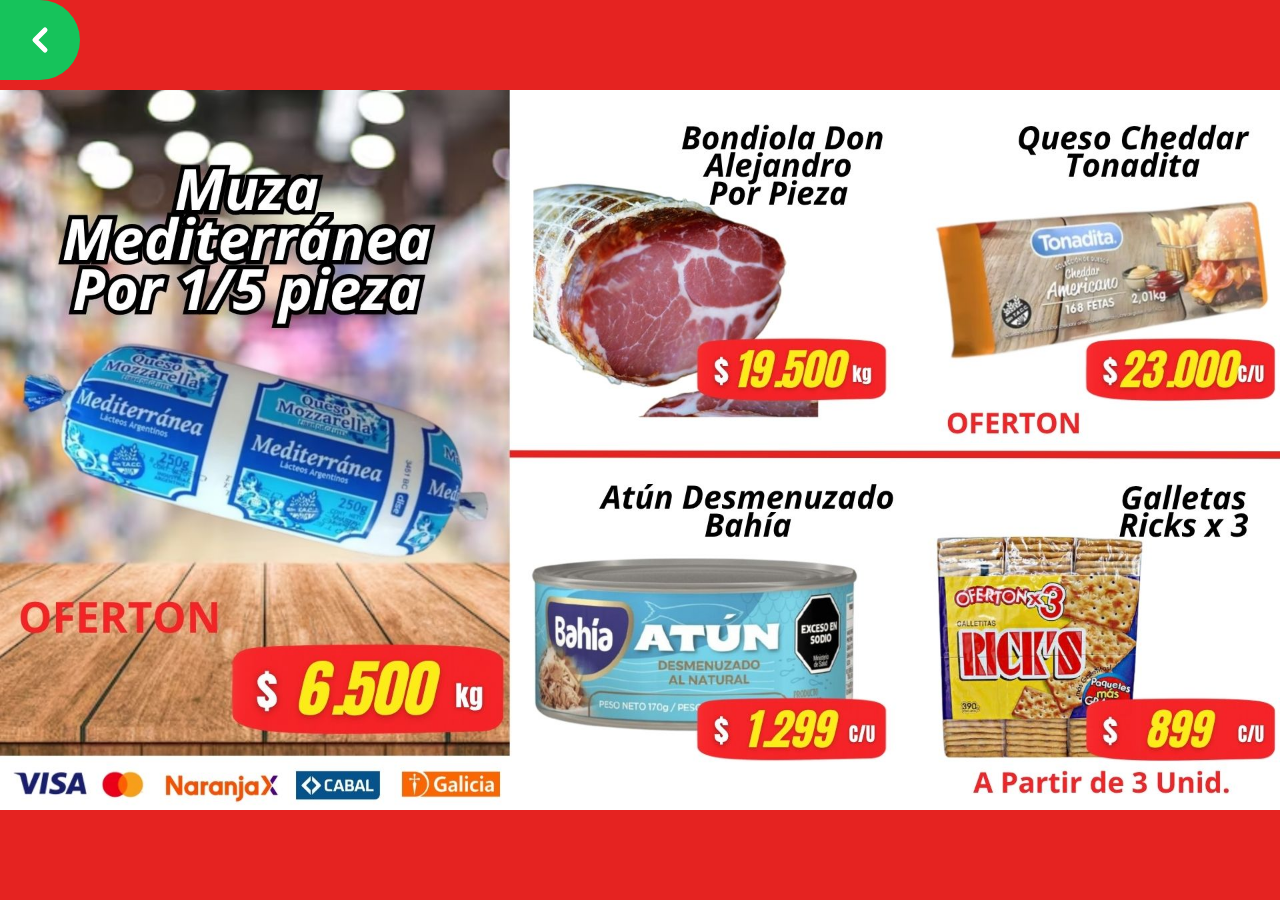
<file: index.html>
<!DOCTYPE html>
<html lang="es">
<head>
  <meta charset="UTF-8" />
  <meta name="viewport" content="width=device-width, initial-scale=1.0" />
  <title>Fiambrissima</title>
  <meta name="description" content="Fiambrissima, supermercado con varios locales. Calidad, variedad y precios para familias y comercios." />
  <!-- CSS -->
  <link rel="stylesheet" href="css/style.css" />
  <!-- Fuentes (ejemplo) -->
  <!--
  <link rel="preconnect" href="https://fonts.googleapis.com">
  <link rel="preconnect" href="https://fonts.gstatic.com" crossorigin>
  -->
</head>
<body>
  <div class="slider">
    <a href="https://fiambrissima.netlify.app/" class="btn-back" aria-label="Volver">
      <svg viewBox="0 0 24 24" class="icon">
        <path d="M15 18l-6-6 6-6"/>
      </svg>
    </a>
  
    <div class="slides" id="slides">
  
      <div class="slide">
        <img src="assets/img/1.jpg" alt="Oferta 1">
      </div>
  
      <div class="slide">
        <img src="assets/img/2.jpg" alt="Oferta 2">
      </div>
      <div class="slide">
        <img src="assets/img/3.jpg" alt="Oferta 2">
      </div>
      <div class="slide">
        <img src="assets/img/4.jpg" alt="Oferta 2">
      </div>
    </div>
  
  </div>
  <!-- JS -->
  <script src="js/script.js"></script>
</body>
</html>
</file>
<file: css/style.css>
/* =====================
   RESET
===================== */
*,
*::before,
*::after {
  box-sizing: border-box;
  margin: 0;
  padding: 0;
}

/* =====================
   VARIABLES
===================== */
:root {
  --color-bg: #ffffff;
  --color-text: #000000;
}

/* =====================
   BASE
===================== */
html {
  scroll-behavior: smooth;
}

body {
  min-height: 100vh;
  font-family: system-ui, -apple-system, BlinkMacSystemFont, sans-serif;
  background-color: var(--color-bg);
  color: var(--color-text);
  line-height: 1.5;
}

/* =====================
   MEDIA DEFAULT
===================== */
img,
picture,
video,
canvas,
svg {
  display: block;
  max-width: 100%;
}

/* =====================
   FORM RESET
===================== */
input,
button,
textarea,
select {
  font: inherit;
}

/* =====================
   LINKS & BUTTONS
===================== */
a {
  text-decoration: none;
  color: inherit;
}

button {
  background: none;
  border: none;
  cursor: pointer;
}

/* ====================================================================================
   DESARROLLO DE LA PÁGINA WEB
 ==================================================================================== */


*{
margin:0;
padding:0;
box-sizing:border-box;
}

body{
background:#000;
background-color: #e52321;
overflow:hidden;
font-family:sans-serif;
}

/* CONTENEDOR */

.slider{
width:100vw;
height:100vh;
overflow:hidden;
position:relative;
}

/* TRACK */

.slides{
display:flex;
width:100%;
height:100%;
transition:transform 0.4s ease-in-out;
}

/* SLIDE */

.slide{
min-width:100%;
height:100%;
display:flex;
align-items:center;
justify-content:center;
background:#fff;
background-color: #e52321;
}

/* IMAGEN */
/*Opcion 2*/
.slide img{
width:100%;
height:100%;
object-fit:cover;
}

/*Opcion 1*/
.slide img{
width:100%;
height:100%;
object-fit:contain; 
}


/* Boton----------------------------------------------------------------------------------------------------------------------- */
/* =====================
   BOTON VOLVER
===================== */

.btn-back{
position:absolute;
top:20px;
top: 0;
left:20px;
left: 0;

width:80px;
height:80px;

background:#16c35b;

display:flex;
align-items:center;
justify-content:center;

border-radius:0 40px 40px 0;

z-index:999;
transition:transform .2s ease;
}

.btn-back:hover{
transform:scale(1.05);
}

.btn-back .icon{
width:40px;
height:40px;

stroke:white;
stroke-width:3;
fill:none;
stroke-linecap:round;
stroke-linejoin:round;
}
</file>
